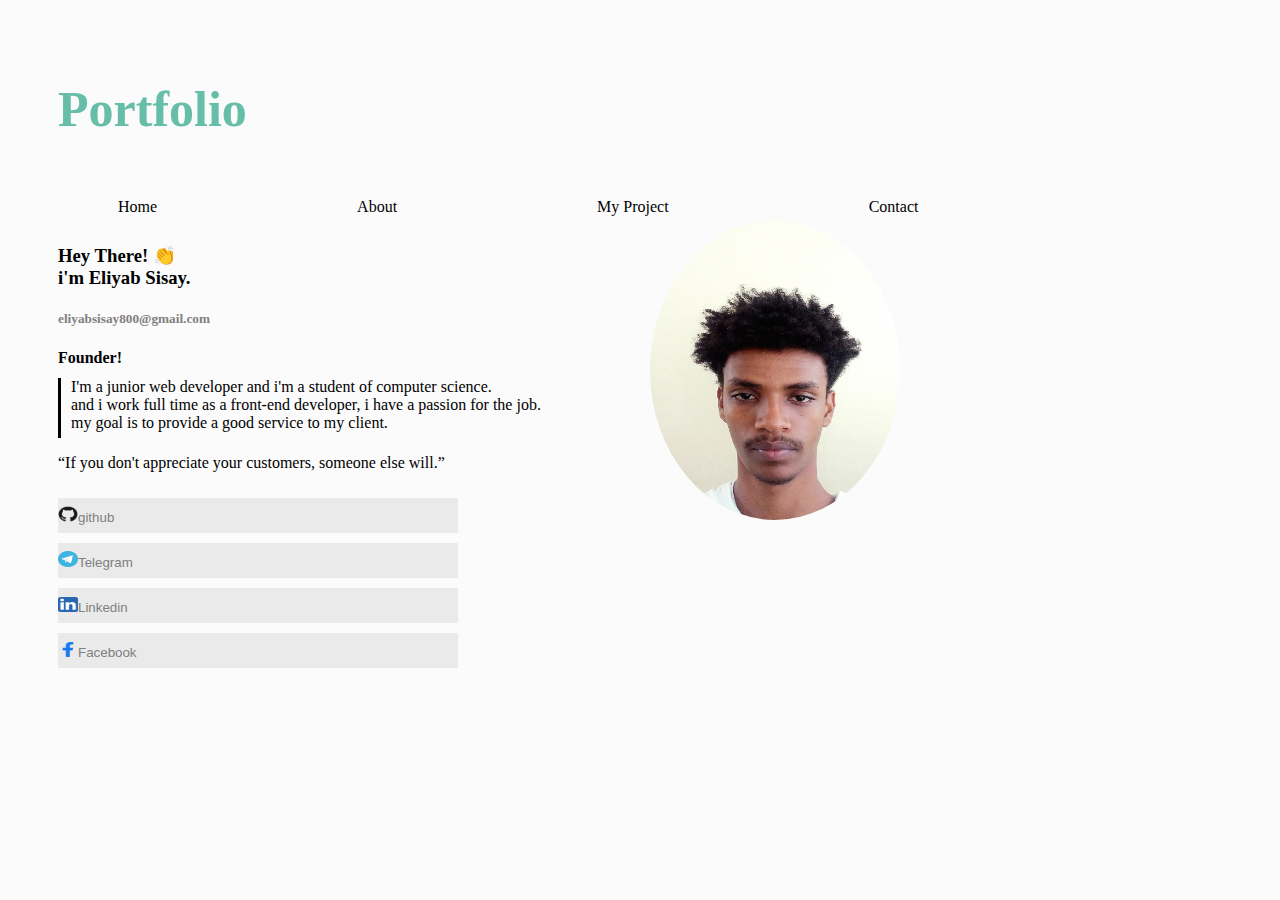
<file: index.html>
<!DOCTYPE html>
<html lang="en">
<head>
    <meta charset="UTF-8">
    <meta name="viewport" content="width=device-width, initial-scale=1.0">
    <link rel="stylesheet" href='index.css'>
    <title>Portfolio</title>
</head>
<body>
    

    <h3 id="port">Portfolio</h3>
       <nav id="nav-bar">
         <ul>
            <li><a href="home.html">Home</a></li>
            <li><a href="about.html">About</a></li>
            <li><a href="My project.html">My Project</a></li>
            <li><a href="contact.html">Contact</a></li>  
         </ul>
       </nav>
       <section id="section">
<h3>Hey There! &#x1F44F; <br>i'm Eliyab Sisay.</h3>  
  <h5><a href="mailto:eliyabsisay800@gmail.com" target="_blank">eliyabsisay800@gmail.com</a></h5>
  
  <h4>Founder!</h4>
   <div id="vertical">
  <p id="para">I'm a junior web developer and i'm a student of computer science.
  <br>and i work full time as a front-end developer, i have a passion for the job.
  <br>my goal is to provide a good service to my client. 
  </p>
</div>
<p><q>If you don't appreciate your customers, someone else will.</q></p>
<a href="https://github.com/EliyabSisa" target="_blank"><button><img id="git" src="github.png">github</button></a><br>
<a href="https://t.me/eliyab_123" target="_blank"><button><img src="telegram.1024x1024.png" id="tele">Telegram</button></a><br>
<a href="https://linkedin.com/in/eliyab-sisay-4784282a3" target="_blank"><button><img src="linkedin.png" id="img-lin">Linkedin</button></a><br>
<a href="https://facebook.com/Eliyab Sisay" target="_blank"><button><img src="facebook.png" id="img-fb">Facebook</button></a><br>


</section>
          <img src="image.jpg" id="image">
    <script src='index.js'></script>
</body>
</html>
</file>
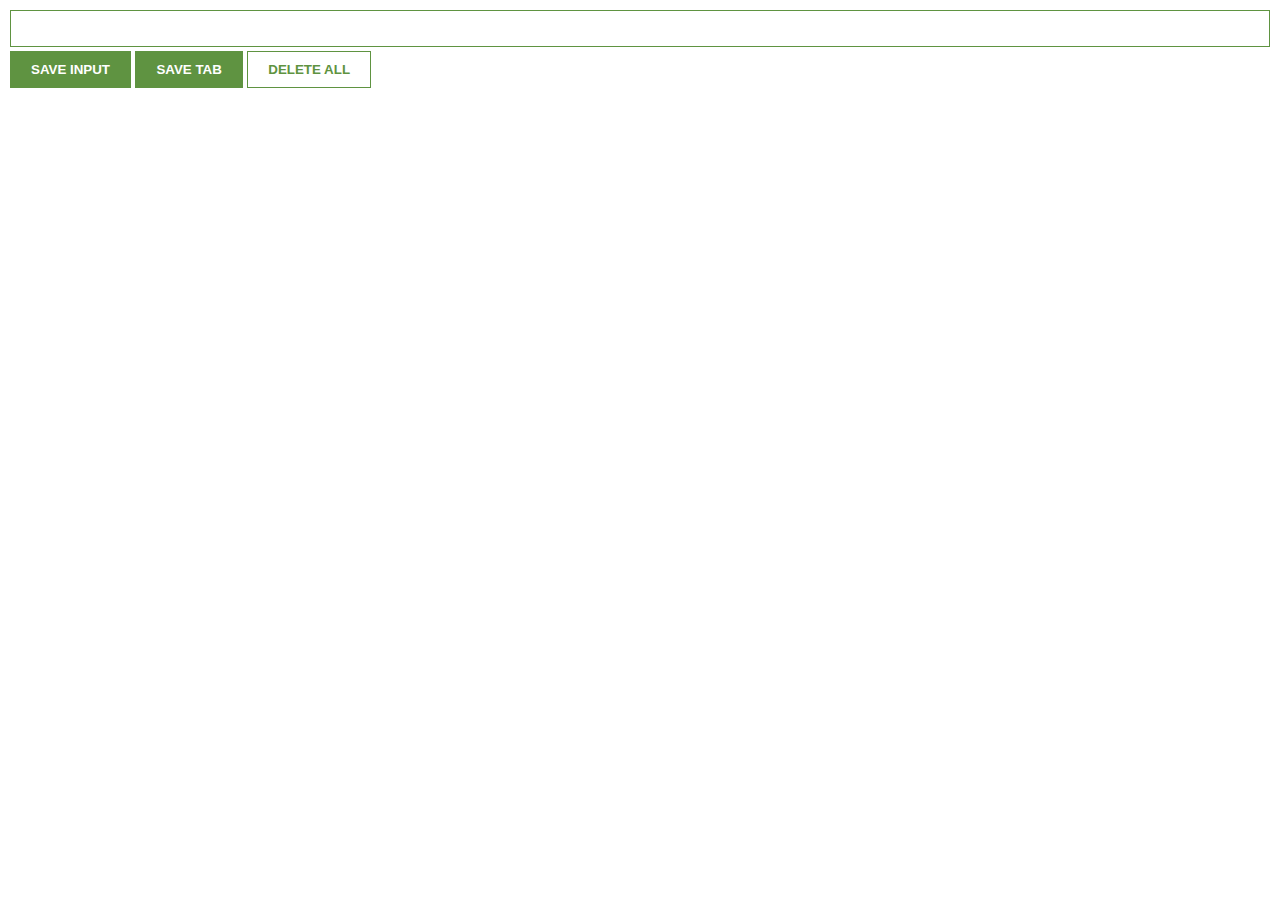
<file: Scrimba,Leadtraker/index.html>
<html>
    <head>
        <link rel="stylesheet" href="main.css">
    </head>
    <body>
        <input type="text" id="input-el">
        <button id="input-btn">SAVE INPUT</button>
        <button id="tab-btn">SAVE TAB</button>
        <button id="delete-btn">DELETE ALL</button>
        <ul id="ul-el">
        </ul>
        <script src="script.js"></script>
    </body>
</html>
</file>
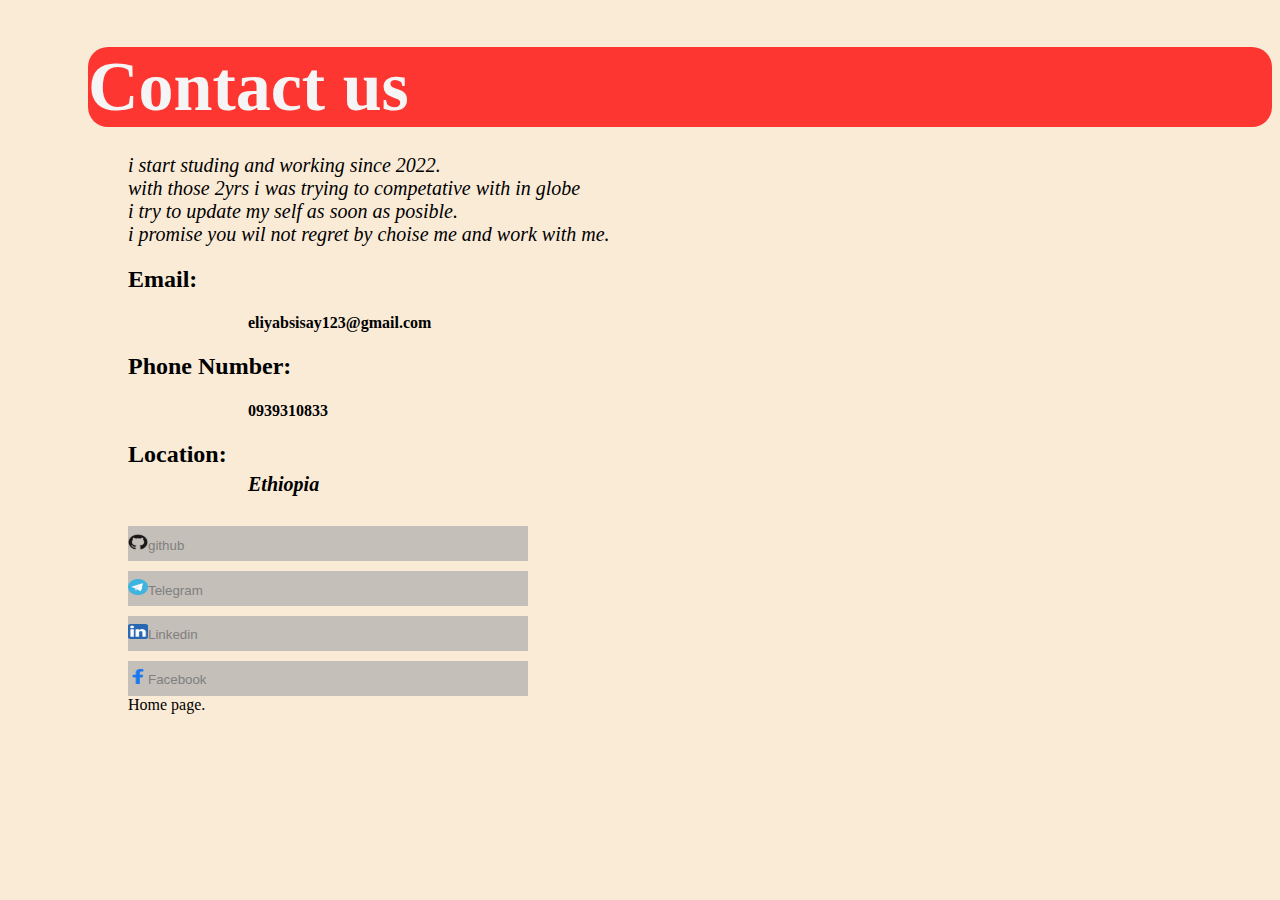
<file: contact.html>
<!DOCTYPE html>
<html lang="en">
<head>
    <meta charset="UTF-8">
    <meta name="viewport" content="width=device-width, initial-scale=1.0">
    <link rel="stylesheet" href="contact.css">
    <title>contact</title>
</head>
<body>
 <h1>Contact us</h1>
    <p>i start studing and working since 2022.<br>
    with those 2yrs i was trying to competative with in globe<br>
    i try to update my self as soon as posible.<br>
    i promise you wil not regret by choise me and work with me.
    </p>
   <h2>Email: <h4 ><a href="mailto:eliyabsisay123@gmail.com" target="_blank" >eliyabsisay123@gmail.com</a></h4></h2>
   <h2>Phone Number:<h4 ><a href="tel:251939310833" target="_blank" >0939310833</a></h4></h2>
   <h2>Location: <br><p id="eto">Ethiopia</p></h2>
   <a href="https://github.com/EliyabSisa" target="_blank" ><button><img id="git" src="github.png">github</button></a><br>
<a href="https://t.me/eliyab_123" target="_blank"><button><img src="telegram.1024x1024.png" id="tele">Telegram</button></a><br>
<a href="https://linkedin.com/in/eliyab-sisay-4784282a3" target="_blank"><button><img src="linkedin.png" id="img-lin">Linkedin</button></a><br>
<a href="https://facebook.com/Eliyab Sisay" target="_blank"><button><img src="facebook.png" id="img-fb">Facebook</button></a><br>
   <a href="index.html">Home page.</a><br>
    
    <script src="index.js"></script>
</body>
</html>
</file>
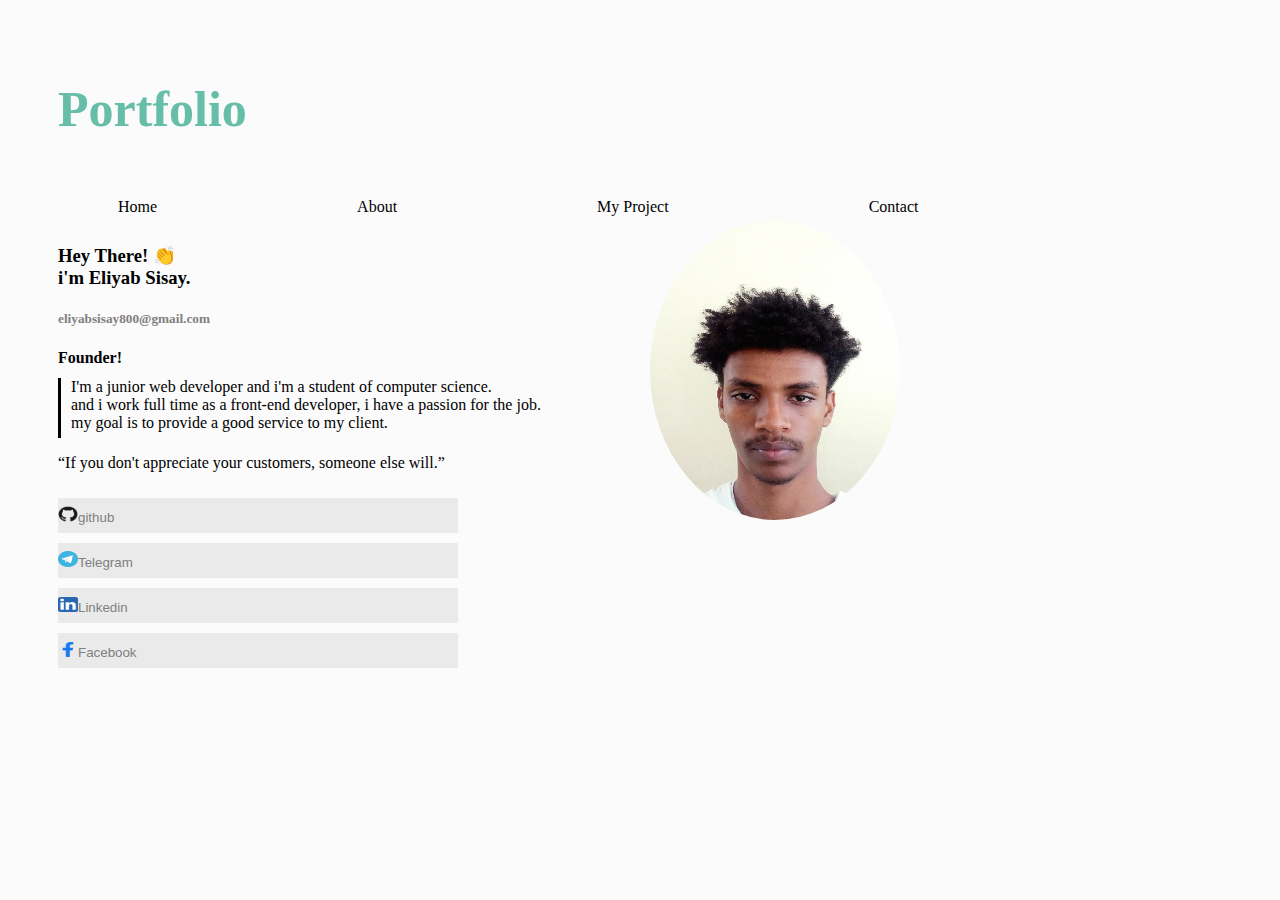
<file: home.html>
<!DOCTYPE html>
<html lang="en">
<head>
    <meta charset="UTF-8">
    <meta name="viewport" content="width=device-width, initial-scale=1.0">
    <link rel="stylesheet" href="index.css">
    <title>home</title>
</head>
<body>
    <h3 id="port">Portfolio</h3>
       <nav id="nav-bar">
         <ul>
            <li><a href="home.html">Home</a></li>
            <li><a href="about.html">About</a></li>
            <li><a href="My project.html">My Project</a></li>
            <li><a href="contact.html">Contact</a></li>
         </ul>
       </nav>
       <section id="section">
<h3>Hey There! &#x1F44F; <br>i'm Eliyab Sisay.</h3>  
  <h5><a href="mailto:eliyabsisay800@gmail.com" target="_blank">eliyabsisay800@gmail.com</a></h5>
  
  <h4>Founder!</h4>
   <div id="vertical">
  <p id="para">I'm a junior web developer and i'm a student of computer science.
  <br>and i work full time as a front-end developer, i have a passion for the job.
  <br>my goal is to provide a good service to my client. 
  </p>
</div>
<p><q>If you don't appreciate your customers, someone else will.</q></p>
<a href="https://github.com/EliyabSisa" target="_blank"><button><img id="git" src="github.png">github</button></a><br>
<a href="https://t.me/eliyab_123" target="_blank"><button><img src="telegram.1024x1024.png" id="tele">Telegram</button></a><br>
<a href="https://linkedin.com/in/eliyab-sisay-4784282a3" target="_blank"><button><img src="linkedin.png" id="img-lin">Linkedin</button></a><br>
<a href="https://facebook.com/Eliyab Sisay" target="_blank"><button><img src="facebook.png" id="img-fb">Facebook</button></a><br>


</section>
          <img src="image.jpg" id="image">
    <script src="index.js"></script>
</body>
</html>
</file>
<file: index.css>
body {
    background-color:  #f2f3f550;
    margin-top: -20px;
}
#nav-bar {
    overflow: hidden;
}
#nav-bar ul {
    list-style-type: none;
    padding:  10px;
    margin-top: -100px;
}
#nav-bar a {
    text-decoration: none;
    color: black;
}
#nav-bar a:hover {
    cursor: pointer;
    background-color: white;
}
#nav-bar li {
    padding: 100px;
    float: left;
}
#port {
    margin-top: 100px;
    margin-left: 50px;
    font-size: 50px;
    color: rgba(42, 165, 134, 0.712);
}
#section {
    margin-top: -90px;
    margin-left: 50px;
    
}
h5 a{
    text-decoration: none;
    color: grey;
}
#vertical {
    border-left: 3px solid black;
    height: 60px;
    
}
#para {
    margin-left: 10px;
    margin-top: -10px;
}
#image {
    width: 250px;
    height: 300px;
    border-radius: 50%;
    position: absolute;
      top: 20px;
      left: 50px;
    margin-left: 600px;
    margin-top: 200px;
}
button {
    background-color: rgba(169, 169, 169, 0.205);
    width: 400px;
    height: 35px;
    color: grey;
    padding: 0px;
    text-align: left;
    margin-top: 10px;
    border: none;
}
#img-fb {
    width: 20px;
    height: 15px;
}
#img-lin {
    width: 20px;
    height: 15px;
}
#tele {
    width: 20px;
    height: 16px;
}
#git {
    width: 20px;
    height: 16px;
}
@media only screen and (max-width: 481px){
    body{
        background-color: #f2f3f550;
    }
}
</file>
<file: Scrimba,Leadtraker/main.css>
body {
    margin: 0;
    padding: 10px;
    font-family: Arial, Helvetica, san;
    min-width: 400px;
}
input {
    width: 100%;
    padding: 10px;
    box-sizing: border-box;
    border: 1px solid #5f9341;
    margin-bottom: 4px;
}
button {
    background: #5f9341;
    color: white;
    padding: 10px 20px;
    border: 1px solid #5f9341;
    font-weight: bold;
}
#delete-btn {
    background: white;
    color: #5f9341;
}
ul {
    margin-top: 20px;
    list-style: none;
    padding-left: 0;
}
li {
    margin-top: 5px;
}
a {
    color: #5f9341;
}
@media only screen and (max-width: 481px){
    body {
        background-color: white;
    }
}
</file>
<file: contact.css>
body {
  background-color: antiquewhite;
}
h1 {
background-color: rgba(255, 0, 0, 0.774);
 border-radius: 20px;
 color: whitesmoke;
    font-size: 70px;
    margin-left: 80px;
}
p {
    font-size: 20px;
    font-style: italic;
    margin-top: -20px;
    margin-left: 120px;
}
h2,h4,a{
    margin-left: 120px;
}



button {
    background-color: rgba(169, 169, 169, 0.658);
    width: 400px;
    height: 35px;
    color: grey;
    padding: 0px;
    text-align: left;
    margin-top: 10px;
    border: none;
}
#img-fb {
    width: 20px;
    height: 15px;
}
#img-lin {
    width: 20px;
    height: 15px;
}
#tele {
    width: 20px;
    height: 16px;
}
#git {
    width: 20px;
    height: 16px;
}
#eto {
    margin-left: 120px;
    margin-top: 5px;
}
a {
    text-decoration: none;
    color: rgb(0, 0, 0);
}
@media only screen and (max-width: 481px){
    body{
        background-color: antiquewhite;
    }
}
</file>
